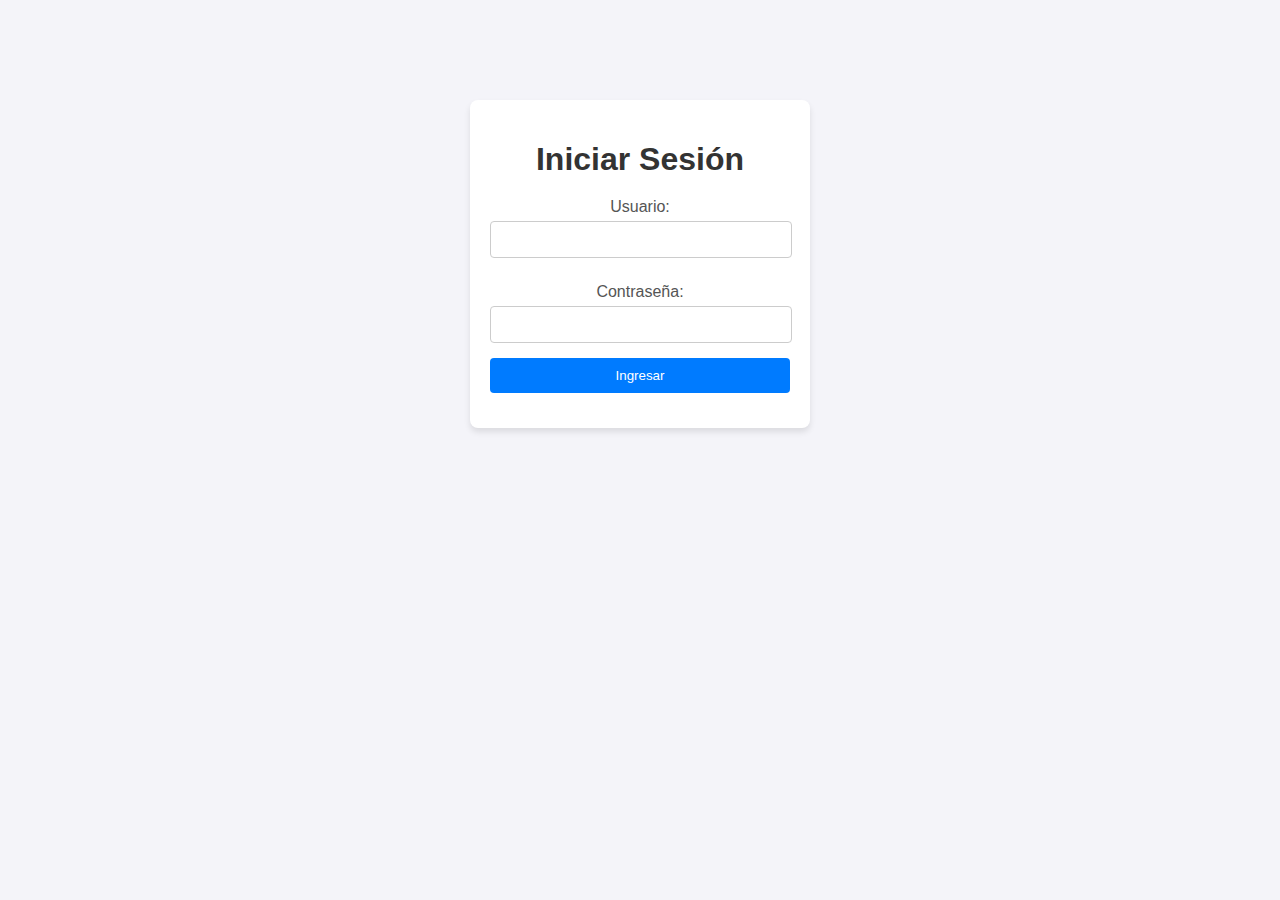
<file: index.html>
<!DOCTYPE html>
<html lang="es">
<head>
  <meta charset="UTF-8">
  <meta name="viewport" content="width=device-width, initial-scale=1.0">
  <title>Inicio de Sesión</title>
  <link rel="stylesheet" href="styles.css">
</head>
<body>

  <div class="login-container">
    <h1>Iniciar Sesión</h1>
    <form id="loginForm">
      <label for="username">Usuario:</label>
      <input type="text" id="username" name="username" required style="width:280px;">
      <label for="password">Contraseña:</label>
      <input type="password" id="password" name="password" required style="width:280px;">
      <button type="submit">Ingresar</button>
    </form>
    <p id="error-message" class="error"></p>
  </div>
  <script src="script.js"></script>
</body>
</html>
</file>
<file: styles.css>
body {
  font-family: Arial, sans-serif;
  background-color: #f4f4f9;
  margin: 0;
  padding: 0;
}

header {
  background: #007bff;
  color: white;
  padding: 10px 20px;
  text-align: right;
}

.user-info {
  font-size: 1rem;
}

.login-container {
  background: #fff;
  padding: 20px;
  border-radius: 8px;
  box-shadow: 0 4px 6px rgba(0, 0, 0, 0.1);
  width: 300px;
  margin: 100px auto;
  text-align: center;
}

h1 {
  margin-bottom: 20px;
  color: #333;
}

label {
  display: block;
  margin: 10px 0 5px;
  color: #555;
}

input {
  width: 100%;
  padding: 10px;
  margin-bottom: 15px;
  border: 1px solid #ccc;
  border-radius: 4px;
}

button {
  width: 100%;
  padding: 10px;
  background-color: #007bff;
  color: white;
  border: none;
  border-radius: 4px;
  cursor: pointer;
}

button:hover {
  background-color: #0056b3;
}

.error {
  color: red;
  font-size: 0.9em;
}
</file>
